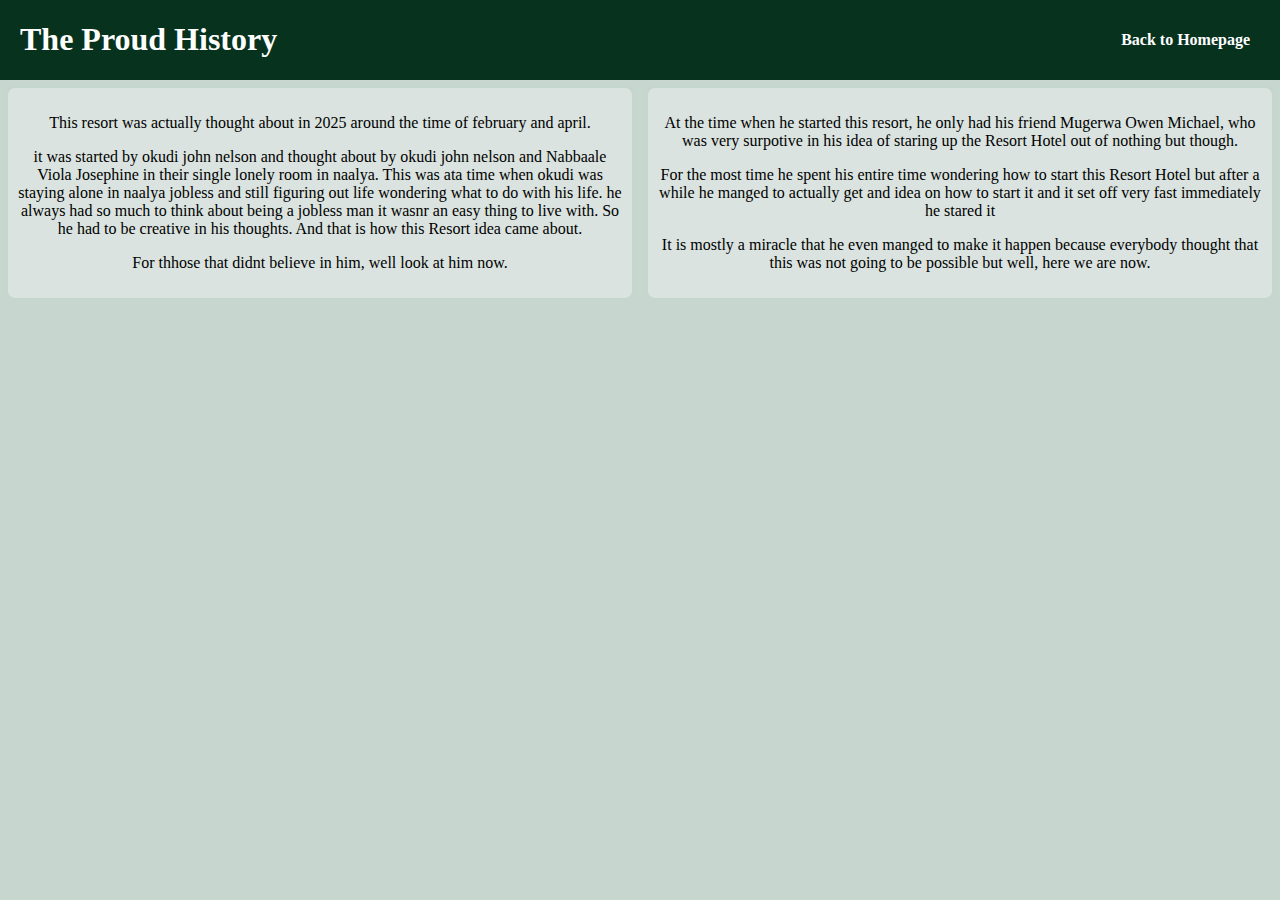
<file: history.html>
<!DOCTYPE html>
<html lang="en">
    <head>
        <title>History about the Proud Resort Hotel</title>
        <link href="style.css" rel="stylesheet">
    </head>

    <body class="wrapper">

        <header>
            <h1>The Proud History</h1>
            <div class="navigation">
                <p><a href="index.html">Back to Homepage</a></p>
            </div>
        </header>

        <main class="two-column-layout">

            <div class="single-out">
                <p>This resort was actually thought about in 2025 around the time of february and april.</p>

                <p>it was started by okudi john nelson and thought about by okudi john nelson and Nabbaale Viola Josephine in their single lonely room in naalya. This was ata time when okudi was staying alone in naalya jobless and still figuring out life wondering what to do with his life. he always had so much to think about being a jobless man it wasnr an easy thing to live with. So he had to be creative in his thoughts. And that is how this Resort idea came about.</p>

                <p>For thhose that didnt believe in him, well look at him now.</p>
            </div>

            <div class="single-out">
                <p>At the time when he started this resort, he only had his friend Mugerwa Owen Michael, who was very surpotive in his idea of staring up the Resort Hotel out of nothing but though.</p>

                <p>For the most time he spent his entire time wondering how to start this Resort Hotel but after a while he manged to actually get and idea on how to start it and it set off very fast immediately he stared it</p>

                <p>It is mostly a miracle that he even manged to make it happen because everybody thought that this was not going to be possible but well, here we are now.</p>
            </div>


        </main>
    </body>
</html>
</file>
<file: style.css>
html {
    scroll-behavior: smooth;
}

.wrapper {
    font-family: 'Times New Roman', Times, serif;
    background-color: #c8d6d0;
    margin: 0;
}

header {
    background-color: #06321e;
    color: white;
    display: flex;
    justify-content: space-between;
    padding: 0 20px 0 20px;
}

.navigation {
   display: flex;
   padding: 15px 10px 0 10px;
   gap: .7rem; 
   @media (max-width: 700px) {
        flex-direction: column;
    }
}

.navigation a {
    text-decoration: none;
    font-weight: bold;
    color: white;
}

.navigation a:hover {
    color: #87d7b2;
}

.intro {
    background-image: linear-gradient(rgba(21, 28, 26, 0.639)), url(images/wallpaper.jpeg);
    color: whitesmoke;
    text-align: center;
    background-size: cover;
    background-repeat: no-repeat;
    padding: 50px;
    background-position: center;
    backdrop-filter: blur(100px);
    font-size: 1.5rem;
}

.book a {
    color: whitesmoke;
    text-decoration: none;
    border: solid #3e785d;
    border-radius: 5px;
    padding: 5px;
    background-color: #06321e99;
}
.book a:hover {
    color: #87d7b2;
    border-radius: 10px;
    padding: 7px;
}

.about {
    text-align: center;
    padding-inline: 100px;
    font-size: large;
}

.two-column-layout {
    display: grid;
    grid-template-columns: 1fr 1fr;
    @media (max-width: 700px) {
        grid-template-columns: none; 
    }
}

.single-out {
    border: solid #c4d6ce;
    background-color: #dae3df;
    text-align: center;
    border-radius: 10px;
    padding: 10px;
    margin: 5px;
}

.two-column-layout ul {
    list-style-type: none;
}

.button {
    text-align: center;
    margin: 5px;
}

button {
    background-color: #0b482c;
    border: solid #032012;
    border-radius: 5px;
    font-family: 'Times New Roman', Times, serif;
}

button a {
    text-decoration: none;
    color: rgb(144, 234, 204);

}

button a:hover {
    color: rgb(93, 184, 153);
}

.history a:hover {
    color: #429f77;
    text-decoration: underline;
}

.history a {
    text-decoration: none;
    color: rgb(163, 224, 204);
}

footer {
    background-color: #06321e;
    border-top: solid rgb(126, 136, 131);
    color: rgb(163, 224, 204); 
    text-align: center;
    padding: 10px;
}
</file>
